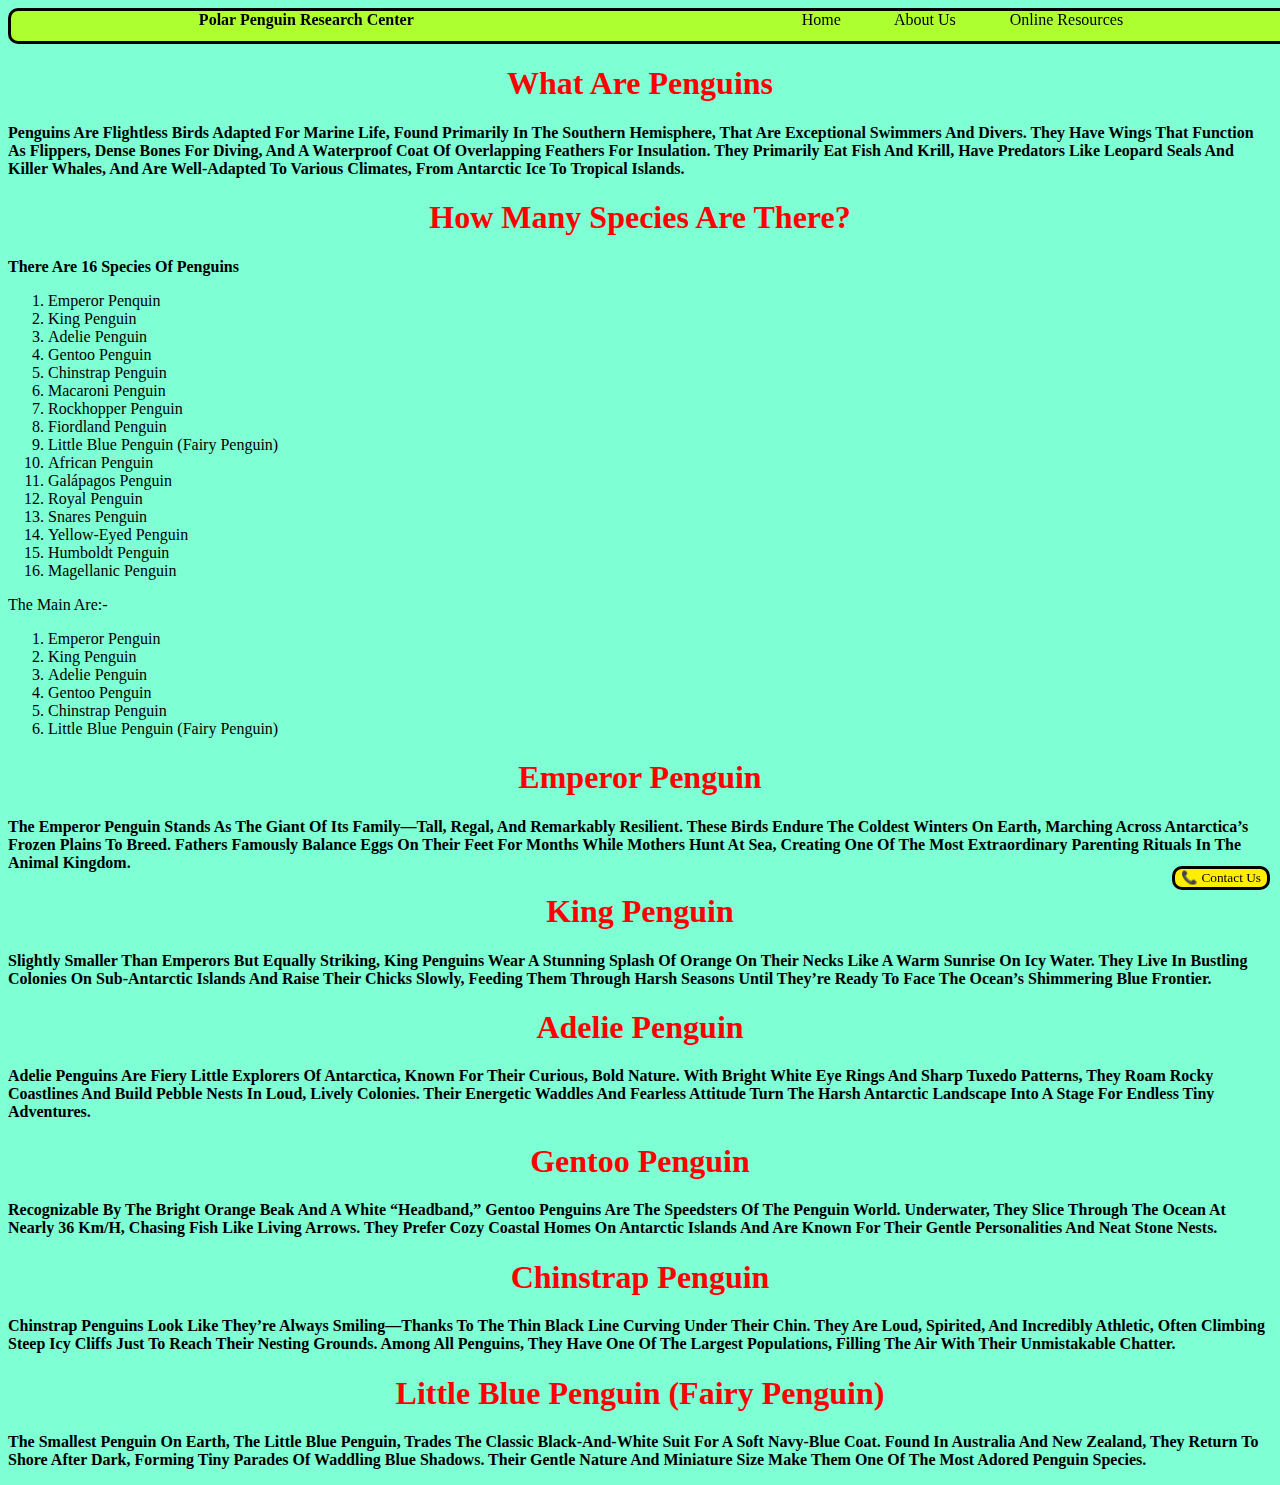
<file: Index.html>
<!DOCTYPE html>
<html lang="en">

<head>
    <meta charset="UTF-8">
    <meta name="viewport" content="width=device-width, initial-scale=1.0">
    <link rel="icon" href="Penquin.jpg">
    <link rel="stylesheet" href="style.css">
    <script>
        function copyNumber() {
            const numberToCopy = "9958123306";
            navigator.clipboard.writeText(numberToCopy)
                .then(() => alert("Copied Number "));
        }
    </script>
    <title>Polar Penguin Research Center</title>
</head>

<body style="background-color: aquamarine;">
    <div style="background-color: greenyellow;" class="Header">
        <header>
        <strong style="margin-right: 30%;margin-left: 20px;">Polar Penguin Research Center</strong>
            <a href="Index.html" style="margin-right: 50px;">Home</a>
            <a href="About.html" style="margin-right: 50px;">About Us</a>
            <a href="https://en.wikipedia.org/wiki/Penguin"target="_blank">Online Resources</a>
    </div>
    <h1 class="main">What Are Penguins</h1>
    <p class="sub">
        Penguins are flightless birds adapted for marine life, found primarily in the Southern Hemisphere, that are exceptional
        swimmers and divers. They have wings that function as flippers, dense bones for diving, and a waterproof coat of
        overlapping feathers for insulation. They primarily eat fish and krill, have predators like leopard seals and killer
        whales, and are well-adapted to various climates, from Antarctic ice to tropical islands.
    </p>
    <h1 class="main">How Many Species Are There?</h1>
    <p class="sub">
        There are 16 Species of Penguins
        <ol>
            <li>Emperor Penquin</li>
            <li>King Penguin</li>
            <li>Adelie Penguin</li>
            <li>Gentoo Penguin</li>
            <li>Chinstrap Penguin</li>
            <li>Macaroni Penguin</li>
            <li>Rockhopper Penguin</li>
            <li>Fiordland Penguin</li>
            <li>Little Blue Penguin (Fairy Penguin)</li>
            <li>African Penguin</li>
            <li>Galápagos Penguin</li>
            <li>Royal Penguin</li>
            <li>Snares Penguin</li>
            <li>Yellow-eyed Penguin</li>
            <li>Humboldt Penguin</li>
            <li>Magellanic Penguin</li>
        </ol>
        The Main Are:-
        <ol>
            <li>Emperor Penguin</li>
            <li>King Penguin</li>
            <li>Adelie Penguin</li>
            <li>Gentoo Penguin</li>
            <li>Chinstrap Penguin</li>
            <li>Little Blue Penguin (Fairy Penguin)</li>
        </ol>
        </p>
        <h1 class="main">Emperor Penguin</h1>
        <p class="sub">
        The Emperor Penguin stands as the giant of its family—tall, regal, and remarkably resilient. These birds endure the
        coldest winters on Earth, marching across Antarctica’s frozen plains to breed. Fathers famously balance eggs on their
        feet for months while mothers hunt at sea, creating one of the most extraordinary parenting rituals in the animal
        kingdom.
        </p>
        <h1 class="main">King Penguin</h1>
        <p class="sub">
            Slightly smaller than emperors but equally striking, King Penguins wear a stunning splash of orange on their necks like
            a warm sunrise on icy water. They live in bustling colonies on sub-Antarctic islands and raise their chicks slowly,
            feeding them through harsh seasons until they’re ready to face the ocean’s shimmering blue frontier.
        </p>
        <h1 class="main">Adelie Penguin</h1>
        <p class="sub">
        Adelie Penguins are fiery little explorers of Antarctica, known for their curious, bold nature. With bright white eye
        rings and sharp tuxedo patterns, they roam rocky coastlines and build pebble nests in loud, lively colonies. Their
        energetic waddles and fearless attitude turn the harsh Antarctic landscape into a stage for endless tiny adventures.
        </p>
        <h1 class="main">Gentoo Penguin</h1>
        <p class="sub">
            Recognizable by the bright orange beak and a white “headband,” Gentoo Penguins are the speedsters of the penguin world.
            Underwater, they slice through the ocean at nearly 36 km/h, chasing fish like living arrows. They prefer cozy coastal
            homes on Antarctic islands and are known for their gentle personalities and neat stone nests.
        </p>
        <h1 class="main">Chinstrap Penguin</h1>
        <p class="sub">
            Chinstrap Penguins look like they’re always smiling—thanks to the thin black line curving under their chin. They are
            loud, spirited, and incredibly athletic, often climbing steep icy cliffs just to reach their nesting grounds. Among all
            penguins, they have one of the largest populations, filling the air with their unmistakable chatter.
        </p>
        <h1 class="main">Little Blue Penguin (Fairy Penguin)</h1>
        <p class="sub">
            The smallest penguin on Earth, the Little Blue Penguin, trades the classic black-and-white suit for a soft navy-blue
            coat. Found in Australia and New Zealand, they return to shore after dark, forming tiny parades of waddling blue
            shadows. Their gentle nature and miniature size make them one of the most adored penguin species.
        </p>
        <input type="button" value="📞 Contact Us" onclick="copyNumber()" id="btn">
</body>
</html>
</file>
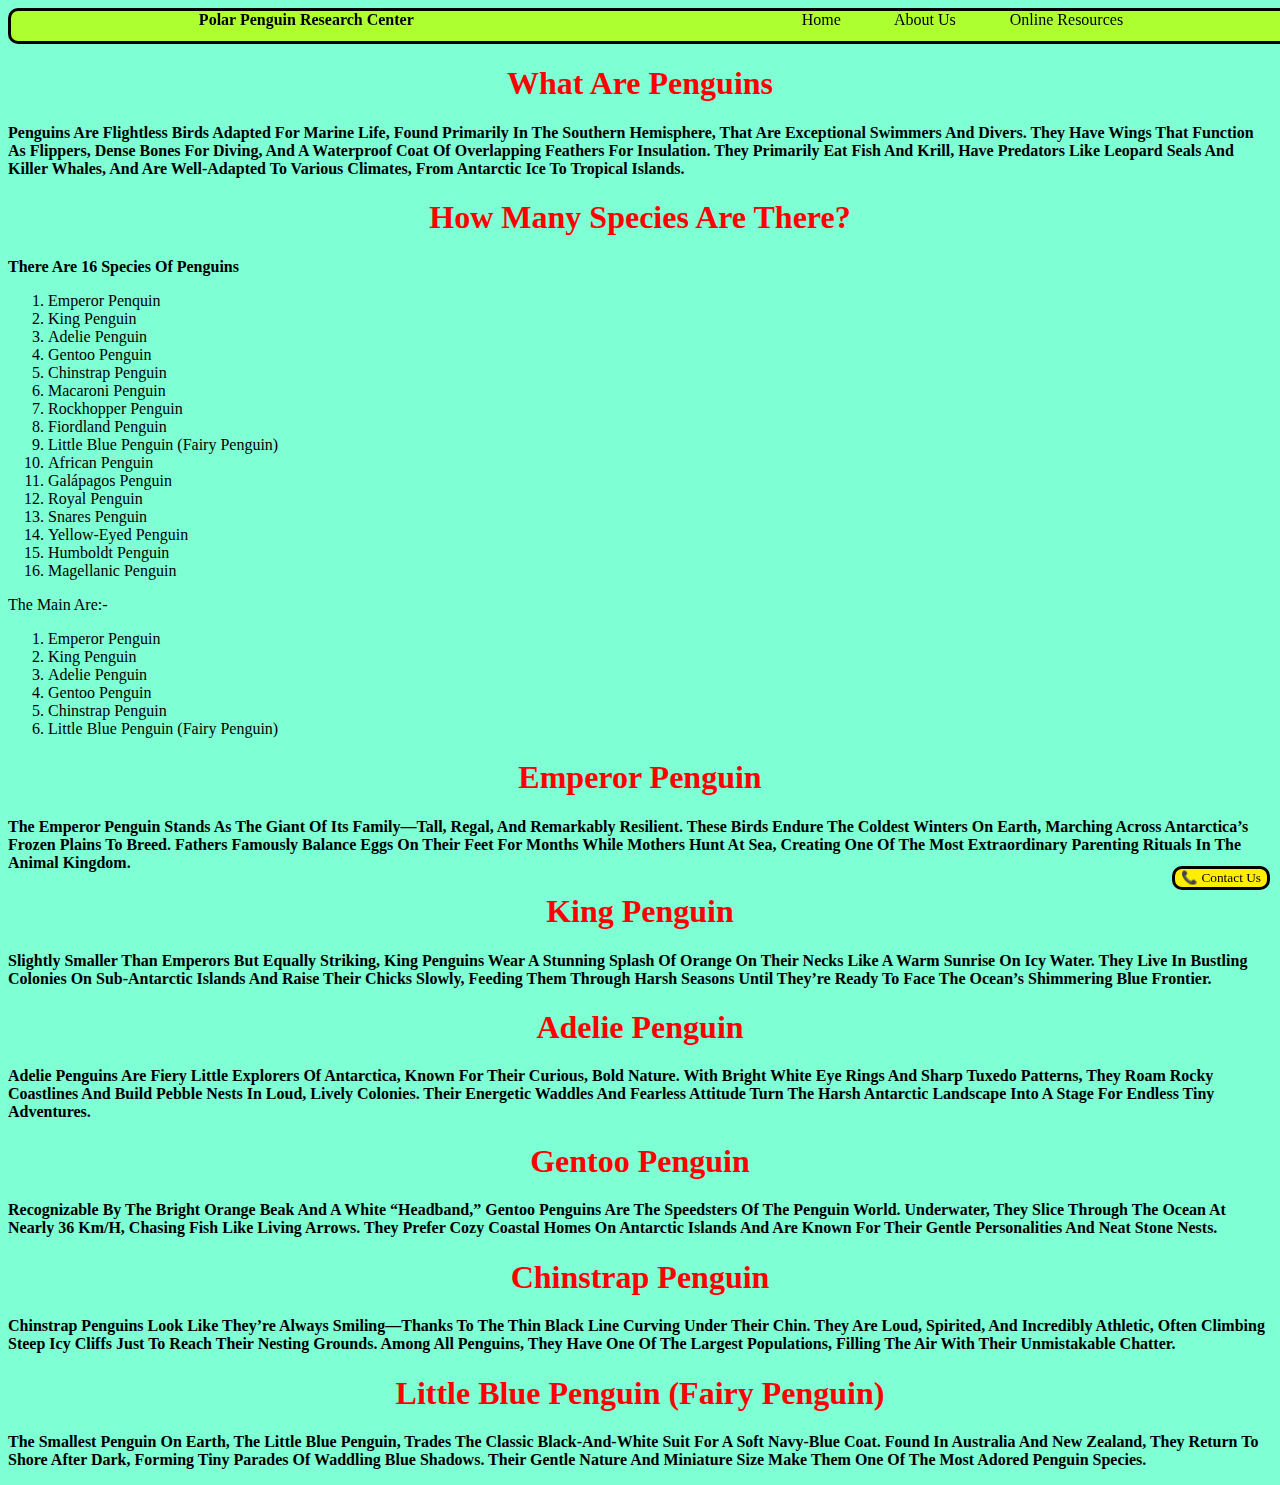
<file: index.html>
<!DOCTYPE html>
<html lang="en">

<head>
    <meta charset="UTF-8">
    <meta name="viewport" content="width=device-width, initial-scale=1.0">
    <link rel="icon" href="Penquin.jpg">
    <link rel="stylesheet" href="style.css">
    <script>
        function copyNumber() {
            const numberToCopy = "1234567890";
            navigator.clipboard.writeText(numberToCopy)
                .then(() => alert("Copied Number "));
        }
    </script>
    <title>Polar Penguin Research Center</title>
</head>

<body style="background-color: aquamarine;">
    <div style="background-color: greenyellow;" class="Header">
        <header>
        <strong style="margin-right: 30%;margin-left: 20px;">Polar Penguin Research Center</strong>
            <a href="index.html" style="margin-right: 50px;">Home</a>
            <a href="about.html" style="margin-right: 50px;">About Us</a>
            <a href="https://en.wikipedia.org/wiki/Penguin"target="_blank">Online Resources</a>
    </div>
    <h1 class="main">What Are Penguins</h1>
    <p class="sub">
        Penguins are flightless birds adapted for marine life, found primarily in the Southern Hemisphere, that are exceptional
        swimmers and divers. They have wings that function as flippers, dense bones for diving, and a waterproof coat of
        overlapping feathers for insulation. They primarily eat fish and krill, have predators like leopard seals and killer
        whales, and are well-adapted to various climates, from Antarctic ice to tropical islands.
    </p>
    <h1 class="main">How Many Species Are There?</h1>
    <p class="sub">
        There are 16 Species of Penguins
        <ol>
            <li>Emperor Penquin</li>
            <li>King Penguin</li>
            <li>Adelie Penguin</li>
            <li>Gentoo Penguin</li>
            <li>Chinstrap Penguin</li>
            <li>Macaroni Penguin</li>
            <li>Rockhopper Penguin</li>
            <li>Fiordland Penguin</li>
            <li>Little Blue Penguin (Fairy Penguin)</li>
            <li>African Penguin</li>
            <li>Galápagos Penguin</li>
            <li>Royal Penguin</li>
            <li>Snares Penguin</li>
            <li>Yellow-eyed Penguin</li>
            <li>Humboldt Penguin</li>
            <li>Magellanic Penguin</li>
        </ol>
        The Main Are:-
        <ol>
            <li>Emperor Penguin</li>
            <li>King Penguin</li>
            <li>Adelie Penguin</li>
            <li>Gentoo Penguin</li>
            <li>Chinstrap Penguin</li>
            <li>Little Blue Penguin (Fairy Penguin)</li>
        </ol>
        </p>
        <h1 class="main">Emperor Penguin</h1>
        <p class="sub">
        The Emperor Penguin stands as the giant of its family—tall, regal, and remarkably resilient. These birds endure the
        coldest winters on Earth, marching across Antarctica’s frozen plains to breed. Fathers famously balance eggs on their
        feet for months while mothers hunt at sea, creating one of the most extraordinary parenting rituals in the animal
        kingdom.
        </p>
        <h1 class="main">King Penguin</h1>
        <p class="sub">
            Slightly smaller than emperors but equally striking, King Penguins wear a stunning splash of orange on their necks like
            a warm sunrise on icy water. They live in bustling colonies on sub-Antarctic islands and raise their chicks slowly,
            feeding them through harsh seasons until they’re ready to face the ocean’s shimmering blue frontier.
        </p>
        <h1 class="main">Adelie Penguin</h1>
        <p class="sub">
        Adelie Penguins are fiery little explorers of Antarctica, known for their curious, bold nature. With bright white eye
        rings and sharp tuxedo patterns, they roam rocky coastlines and build pebble nests in loud, lively colonies. Their
        energetic waddles and fearless attitude turn the harsh Antarctic landscape into a stage for endless tiny adventures.
        </p>
        <h1 class="main">Gentoo Penguin</h1>
        <p class="sub">
            Recognizable by the bright orange beak and a white “headband,” Gentoo Penguins are the speedsters of the penguin world.
            Underwater, they slice through the ocean at nearly 36 km/h, chasing fish like living arrows. They prefer cozy coastal
            homes on Antarctic islands and are known for their gentle personalities and neat stone nests.
        </p>
        <h1 class="main">Chinstrap Penguin</h1>
        <p class="sub">
            Chinstrap Penguins look like they’re always smiling—thanks to the thin black line curving under their chin. They are
            loud, spirited, and incredibly athletic, often climbing steep icy cliffs just to reach their nesting grounds. Among all
            penguins, they have one of the largest populations, filling the air with their unmistakable chatter.
        </p>
        <h1 class="main">Little Blue Penguin (Fairy Penguin)</h1>
        <p class="sub">
            The smallest penguin on Earth, the Little Blue Penguin, trades the classic black-and-white suit for a soft navy-blue
            coat. Found in Australia and New Zealand, they return to shore after dark, forming tiny parades of waddling blue
            shadows. Their gentle nature and miniature size make them one of the most adored penguin species.
        </p>
        <input type="button" value="📞 Contact Us" onclick="copyNumber()" id="btn">
</body>
</html>
</file>
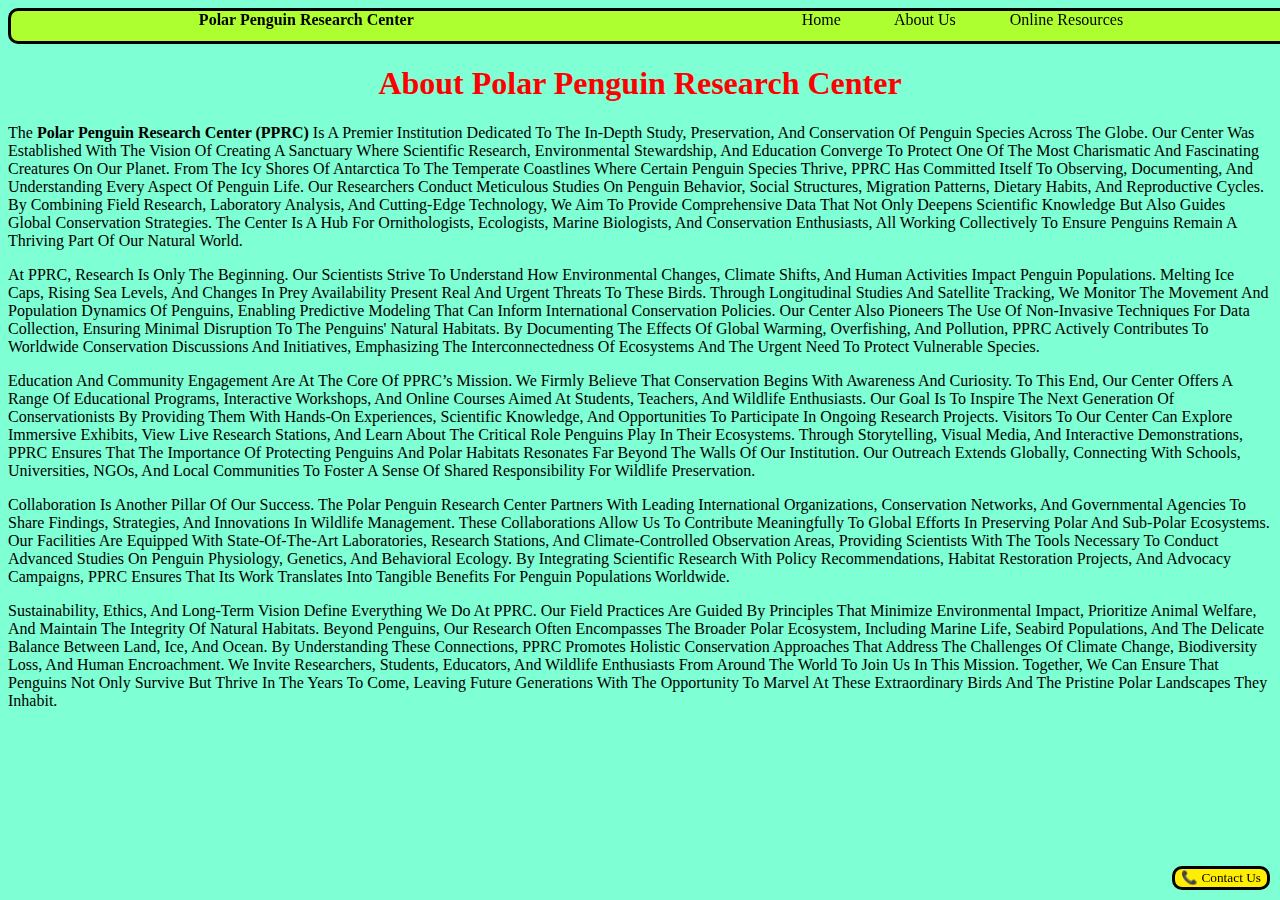
<file: About.html>
<!DOCTYPE html>
<html lang="en">
<head>
    <meta charset="UTF-8">
    <meta name="viewport" content="width=device-width, initial-scale=1.0">
    <link rel="icon" href="Penquin.jpg">
    <link rel="stylesheet" href="style.css">
    <script>
        function copyNumber() {
            const numberToCopy = "9958123306";
            navigator.clipboard.writeText(numberToCopy)
                .then(() => alert("Copied Number "));
        }
    </script>
    <title>Polar Penguin Research Center</title>
</head>
<body style="background-color: aquamarine;">
    <div style="background-color: greenyellow;" class="Header">
        <header>
            <strong style="margin-right: 30%;margin-left: 20px;">Polar Penguin Research Center</strong>
            <a href="Index.html" style="margin-right: 50px;">Home</a>
            <a href="#" style="margin-right: 50px;">About Us</a>
            <a href="https://en.wikipedia.org/wiki/Penguin" target="_blank">Online Resources</a>
    </div>
    <section>
        <h1 class="main">About Polar Penguin Research Center</h1>
        <p>
            The <strong>Polar Penguin Research Center (PPRC)</strong> is a premier institution dedicated to the in-depth
            study, preservation, and conservation of penguin species across the globe. Our center was established with
            the vision of creating a sanctuary where scientific research, environmental stewardship, and education
            converge to protect one of the most charismatic and fascinating creatures on our planet. From the icy shores
            of Antarctica to the temperate coastlines where certain penguin species thrive, PPRC has committed itself to
            observing, documenting, and understanding every aspect of penguin life. Our researchers conduct meticulous
            studies on penguin behavior, social structures, migration patterns, dietary habits, and reproductive cycles.
            By combining field research, laboratory analysis, and cutting-edge technology, we aim to provide
            comprehensive data that not only deepens scientific knowledge but also guides global conservation
            strategies. The center is a hub for ornithologists, ecologists, marine biologists, and conservation
            enthusiasts, all working collectively to ensure penguins remain a thriving part of our natural world.
        </p>

        <p>
            At PPRC, research is only the beginning. Our scientists strive to understand how environmental changes,
            climate shifts, and human activities impact penguin populations. Melting ice caps, rising sea levels, and
            changes in prey availability present real and urgent threats to these birds. Through longitudinal studies
            and satellite tracking, we monitor the movement and population dynamics of penguins, enabling predictive
            modeling that can inform international conservation policies. Our center also pioneers the use of
            non-invasive techniques for data collection, ensuring minimal disruption to the penguins' natural habitats.
            By documenting the effects of global warming, overfishing, and pollution, PPRC actively contributes to
            worldwide conservation discussions and initiatives, emphasizing the interconnectedness of ecosystems and the
            urgent need to protect vulnerable species.
        </p>

        <p>
            Education and community engagement are at the core of PPRC’s mission. We firmly believe that conservation
            begins with awareness and curiosity. To this end, our center offers a range of educational programs,
            interactive workshops, and online courses aimed at students, teachers, and wildlife enthusiasts. Our goal is
            to inspire the next generation of conservationists by providing them with hands-on experiences, scientific
            knowledge, and opportunities to participate in ongoing research projects. Visitors to our center can explore
            immersive exhibits, view live research stations, and learn about the critical role penguins play in their
            ecosystems. Through storytelling, visual media, and interactive demonstrations, PPRC ensures that the
            importance of protecting penguins and polar habitats resonates far beyond the walls of our institution. Our
            outreach extends globally, connecting with schools, universities, NGOs, and local communities to foster a
            sense of shared responsibility for wildlife preservation.
        </p>

        <p>
            Collaboration is another pillar of our success. The Polar Penguin Research Center partners with leading
            international organizations, conservation networks, and governmental agencies to share findings, strategies,
            and innovations in wildlife management. These collaborations allow us to contribute meaningfully to global
            efforts in preserving polar and sub-polar ecosystems. Our facilities are equipped with state-of-the-art
            laboratories, research stations, and climate-controlled observation areas, providing scientists with the
            tools necessary to conduct advanced studies on penguin physiology, genetics, and behavioral ecology. By
            integrating scientific research with policy recommendations, habitat restoration projects, and advocacy
            campaigns, PPRC ensures that its work translates into tangible benefits for penguin populations worldwide.
        </p>

        <p>
            Sustainability, ethics, and long-term vision define everything we do at PPRC. Our field practices are guided
            by principles that minimize environmental impact, prioritize animal welfare, and maintain the integrity of
            natural habitats. Beyond penguins, our research often encompasses the broader polar ecosystem, including
            marine life, seabird populations, and the delicate balance between land, ice, and ocean. By understanding
            these connections, PPRC promotes holistic conservation approaches that address the challenges of climate
            change, biodiversity loss, and human encroachment. We invite researchers, students, educators, and wildlife
            enthusiasts from around the world to join us in this mission. Together, we can ensure that penguins not only
            survive but thrive in the years to come, leaving future generations with the opportunity to marvel at these
            extraordinary birds and the pristine polar landscapes they inhabit.
        </p>
    </section>
    <input type="button" value="📞 Contact Us" onclick="copyNumber()" id="btn">
</body>
</html>
</file>
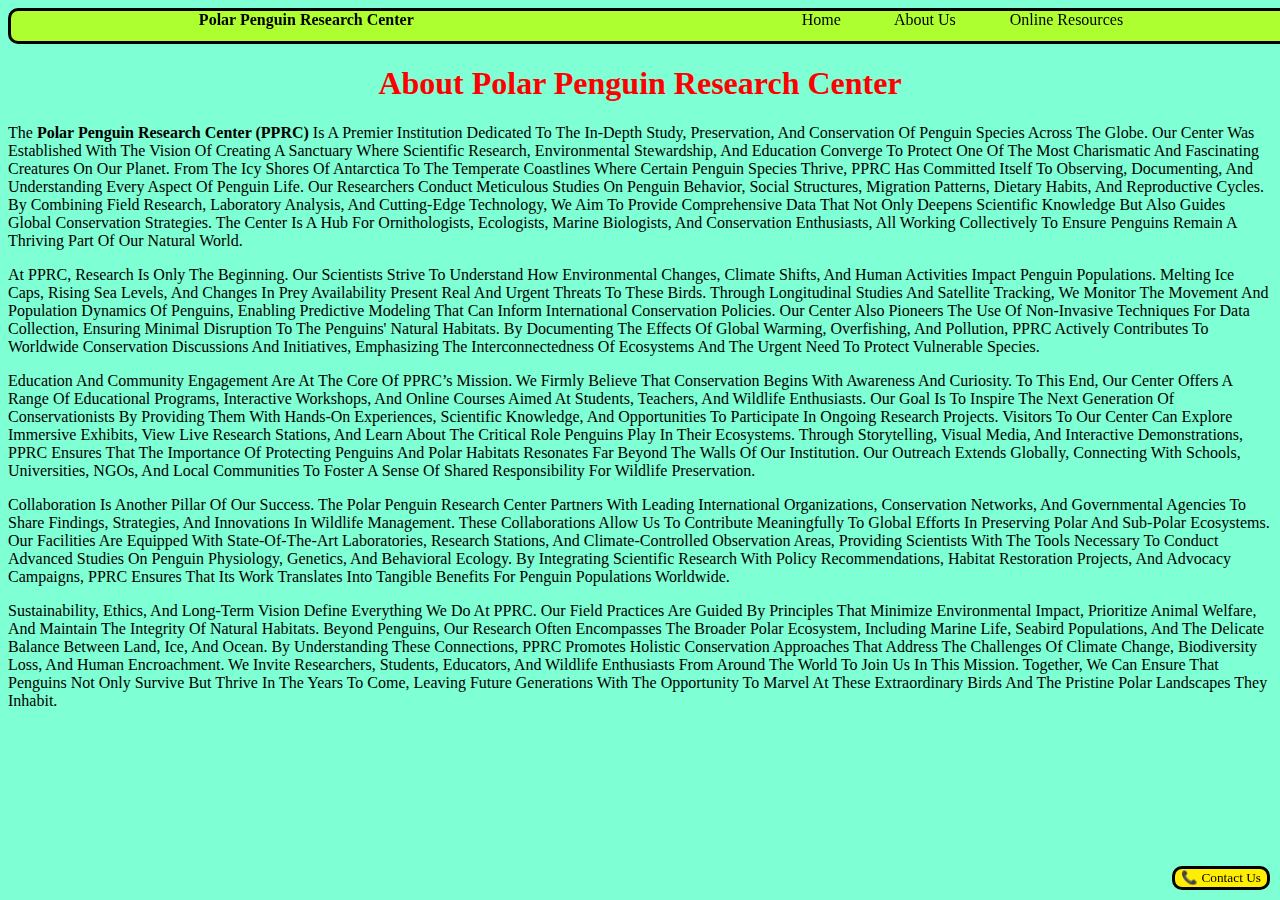
<file: about.html>
<!DOCTYPE html>
<html lang="en">
<head>
    <meta charset="UTF-8">
    <meta name="viewport" content="width=device-width, initial-scale=1.0">
    <link rel="icon" href="Penquin.jpg">
    <link rel="stylesheet" href="style.css">
    <script>
        function copyNumber() {
            const numberToCopy = "1234567890";
            navigator.clipboard.writeText(numberToCopy)
                .then(() => alert("Copied Number "));
        }
    </script>
    <title>Polar Penguin Research Center</title>
</head>
<body style="background-color: aquamarine;">
    <div style="background-color: greenyellow;" class="Header">
        <header>
            <strong style="margin-right: 30%;margin-left: 20px;">Polar Penguin Research Center</strong>
            <a href="index.html" style="margin-right: 50px;">Home</a>
            <a href="#" style="margin-right: 50px;">About Us</a>
            <a href="https://en.wikipedia.org/wiki/Penguin" target="_blank">Online Resources</a>
    </div>
    <section>
        <h1 class="main">About Polar Penguin Research Center</h1>
        <p>
            The <strong>Polar Penguin Research Center (PPRC)</strong> is a premier institution dedicated to the in-depth
            study, preservation, and conservation of penguin species across the globe. Our center was established with
            the vision of creating a sanctuary where scientific research, environmental stewardship, and education
            converge to protect one of the most charismatic and fascinating creatures on our planet. From the icy shores
            of Antarctica to the temperate coastlines where certain penguin species thrive, PPRC has committed itself to
            observing, documenting, and understanding every aspect of penguin life. Our researchers conduct meticulous
            studies on penguin behavior, social structures, migration patterns, dietary habits, and reproductive cycles.
            By combining field research, laboratory analysis, and cutting-edge technology, we aim to provide
            comprehensive data that not only deepens scientific knowledge but also guides global conservation
            strategies. The center is a hub for ornithologists, ecologists, marine biologists, and conservation
            enthusiasts, all working collectively to ensure penguins remain a thriving part of our natural world.
        </p>

        <p>
            At PPRC, research is only the beginning. Our scientists strive to understand how environmental changes,
            climate shifts, and human activities impact penguin populations. Melting ice caps, rising sea levels, and
            changes in prey availability present real and urgent threats to these birds. Through longitudinal studies
            and satellite tracking, we monitor the movement and population dynamics of penguins, enabling predictive
            modeling that can inform international conservation policies. Our center also pioneers the use of
            non-invasive techniques for data collection, ensuring minimal disruption to the penguins' natural habitats.
            By documenting the effects of global warming, overfishing, and pollution, PPRC actively contributes to
            worldwide conservation discussions and initiatives, emphasizing the interconnectedness of ecosystems and the
            urgent need to protect vulnerable species.
        </p>

        <p>
            Education and community engagement are at the core of PPRC’s mission. We firmly believe that conservation
            begins with awareness and curiosity. To this end, our center offers a range of educational programs,
            interactive workshops, and online courses aimed at students, teachers, and wildlife enthusiasts. Our goal is
            to inspire the next generation of conservationists by providing them with hands-on experiences, scientific
            knowledge, and opportunities to participate in ongoing research projects. Visitors to our center can explore
            immersive exhibits, view live research stations, and learn about the critical role penguins play in their
            ecosystems. Through storytelling, visual media, and interactive demonstrations, PPRC ensures that the
            importance of protecting penguins and polar habitats resonates far beyond the walls of our institution. Our
            outreach extends globally, connecting with schools, universities, NGOs, and local communities to foster a
            sense of shared responsibility for wildlife preservation.
        </p>

        <p>
            Collaboration is another pillar of our success. The Polar Penguin Research Center partners with leading
            international organizations, conservation networks, and governmental agencies to share findings, strategies,
            and innovations in wildlife management. These collaborations allow us to contribute meaningfully to global
            efforts in preserving polar and sub-polar ecosystems. Our facilities are equipped with state-of-the-art
            laboratories, research stations, and climate-controlled observation areas, providing scientists with the
            tools necessary to conduct advanced studies on penguin physiology, genetics, and behavioral ecology. By
            integrating scientific research with policy recommendations, habitat restoration projects, and advocacy
            campaigns, PPRC ensures that its work translates into tangible benefits for penguin populations worldwide.
        </p>

        <p>
            Sustainability, ethics, and long-term vision define everything we do at PPRC. Our field practices are guided
            by principles that minimize environmental impact, prioritize animal welfare, and maintain the integrity of
            natural habitats. Beyond penguins, our research often encompasses the broader polar ecosystem, including
            marine life, seabird populations, and the delicate balance between land, ice, and ocean. By understanding
            these connections, PPRC promotes holistic conservation approaches that address the challenges of climate
            change, biodiversity loss, and human encroachment. We invite researchers, students, educators, and wildlife
            enthusiasts from around the world to join us in this mission. Together, we can ensure that penguins not only
            survive but thrive in the years to come, leaving future generations with the opportunity to marvel at these
            extraordinary birds and the pristine polar landscapes they inhabit.
        </p>
    </section>
    <input type="button" value="📞 Contact Us" onclick="copyNumber()" id="btn">
</body>
</html>
</file>
<file: style.css>
* {
    font-family: cursive;
    text-transform: capitalize;
}
.Header {
    width: 80em;
    height: 30px;
    border: 3px solid black;
    border-radius: 10px;
    text-align: center;
    position: sticky;
    top: 0;
    z-index: 2;
}
.main {
    text-align: center;
    color: red;
}
.sub {
    font-weight: bolder;

}
#btn {
    border: 3px solid black;
    position: fixed;
    border-radius: 10px;
    bottom: 10px;
    right: 10px;
    background-color: rgb(255, 238, 0);
    z-index: 3;
}
a {
    color: inherit;         
    text-decoration: none;  
}

a:visited {
    color: inherit;          
}

a:hover {
    color: inherit;          
    text-decoration: none;       
    cursor: pointer;         
}

a:active {
    color: inherit;
}
</file>
